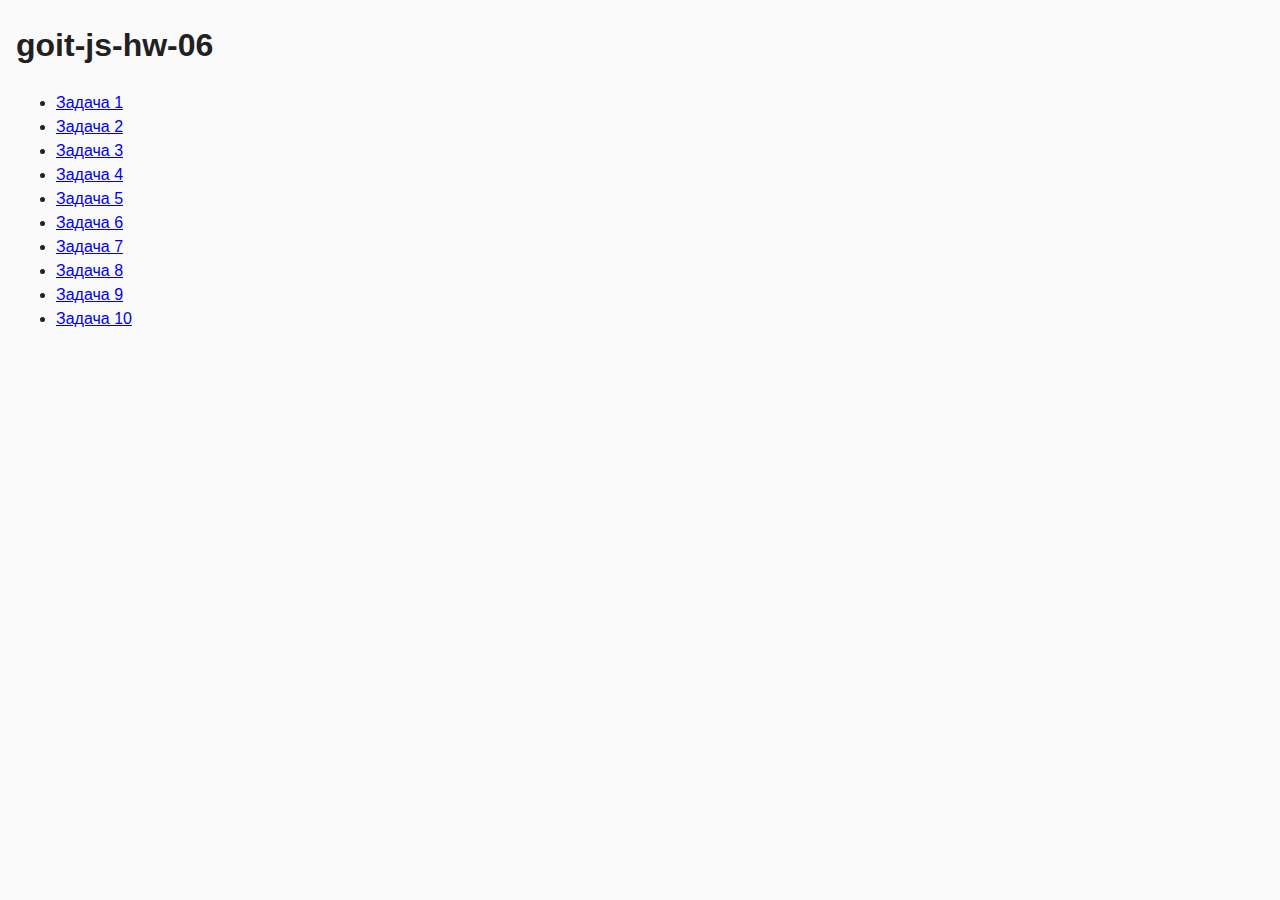
<file: index.html>
<!DOCTYPE html>
<html lang="en">
<head>
    <meta charset="UTF-8">
    <meta http-equiv="X-UA-Compatible" content="IE=edge">
    <meta name="viewport" content="width=device-width, initial-scale=1.0">
    <title>goit-js-hw-06</title>
    <link rel="stylesheet" href="./css/main.css">

</head>
<body>
    <h1>goit-js-hw-06</h1>

    <ul>
        <li><a href="./tasks/tasks-1.html" >Задача 1</a></li>
        <li><a href="./tasks/tasks-2.html" >Задача 2</a></li>
        <li><a href="./tasks/tasks-3.html" >Задача 3</a></li>
        <li><a href="./tasks/tasks-4.html" >Задача 4</a></li>
        <li><a href="./tasks/tasks-5.html" >Задача 5</a></li>
        <li><a href="./tasks/tasks-6.html" >Задача 6</a></li>
        <li><a href="./tasks/tasks-7.html" >Задача 7</a></li>
        <li><a href="./tasks/tasks-8.html" >Задача 8</a></li>
        <li><a href="./tasks/tasks-9.html" >Задача 9</a></li>
        <li><a href="./tasks/tasks-10.html" >Задача 10</a></li>
    </ul>
</body>
</html>
</file>
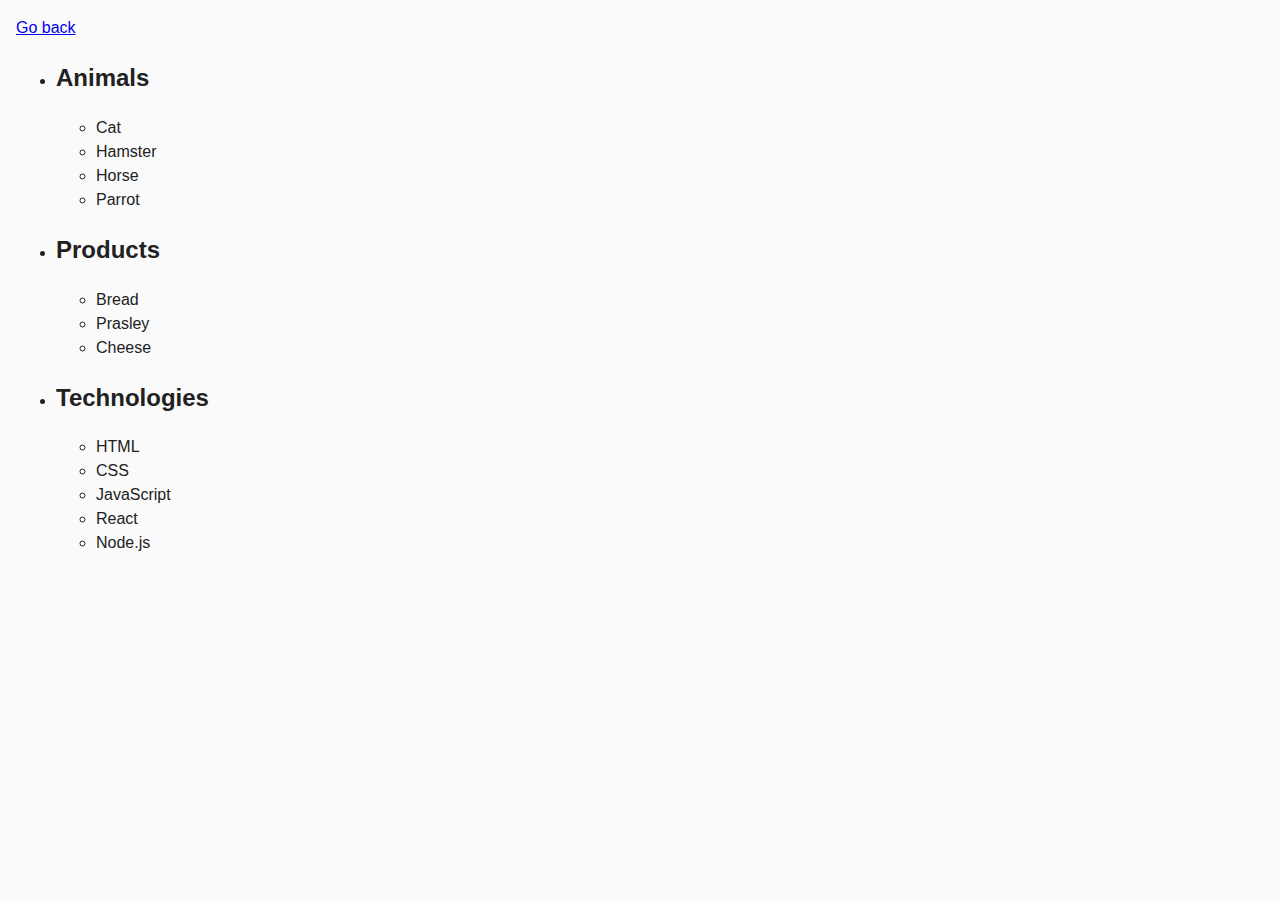
<file: tasks/tasks-1.html>
<!DOCTYPE html>
<html lang="en">
  <head>
    <meta charset="UTF-8" />
    <meta http-equiv="X-UA-Compatible" content="IE=edge" />
    <meta name="viewport" content="width=device-width, initial-scale=1.0" />
    <title>Tasks 1</title>
    <link rel="stylesheet" href="../css/main.css" />
  </head>
  <body>
    <p><a href="../index.html">Go back</a></p>

    <ul id="categories">
      <li class="item">
        <h2>Animals</h2>
        <ul>
          <li>Cat</li>
          <li>Hamster</li>
          <li>Horse</li>
          <li>Parrot</li>
        </ul>
      </li>
      <li class="item">
        <h2>Products</h2>
        <ul>
          <li>Bread</li>
          <li>Prasley</li>
          <li>Cheese</li>
        </ul>
      </li>
      <li class="item">
        <h2>Technologies</h2>
        <ul>
          <li>HTML</li>
          <li>CSS</li>
          <li>JavaScript</li>
          <li>React</li>
          <li>Node.js</li>
        </ul>
      </li>
    </ul>

    <script src="../js/tasks-1.js" type="module"></script>
  </body>
</html>
</file>
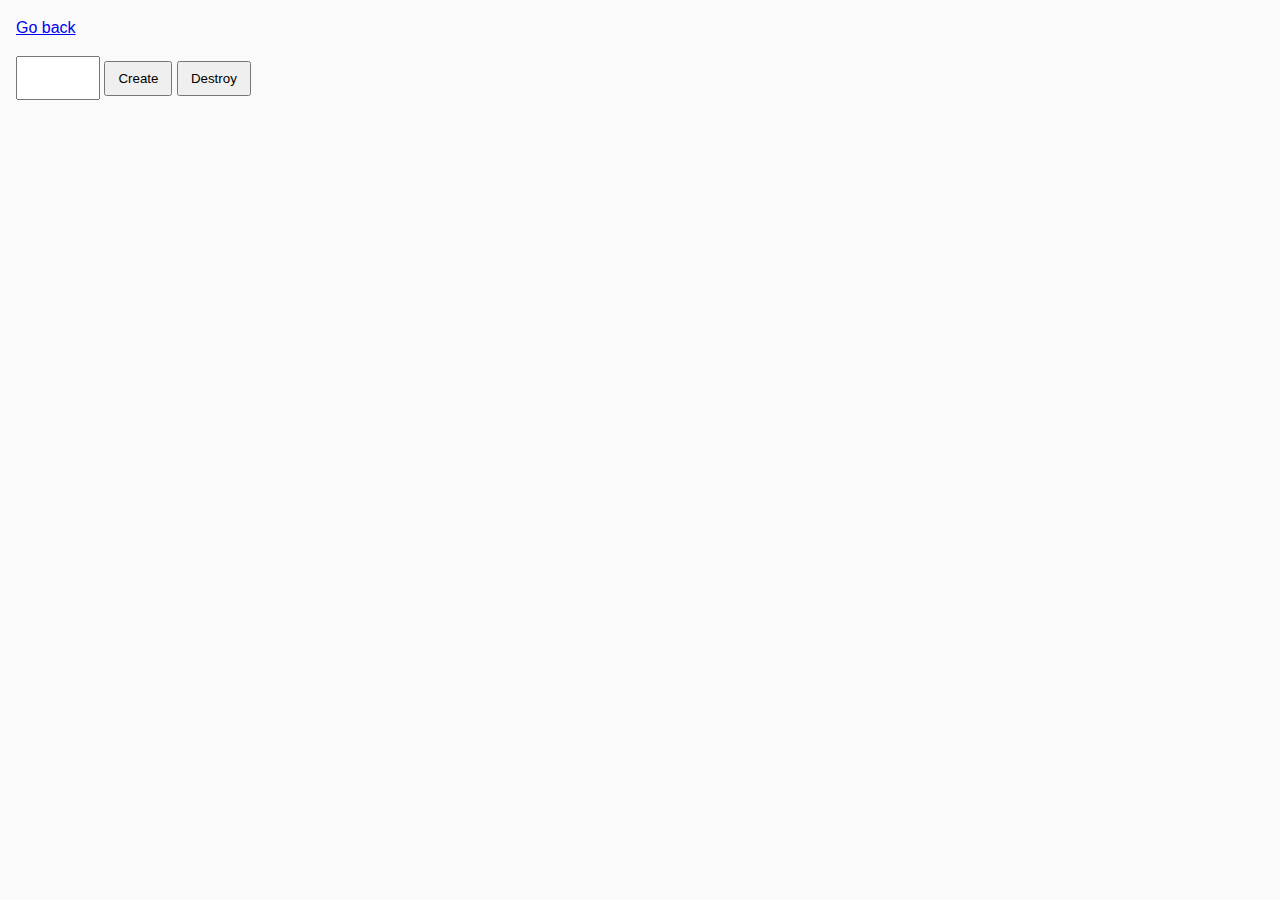
<file: tasks/tasks-10.html>
<!DOCTYPE html>
<html lang="en">
  <head>
    <meta charset="UTF-8" />
    <meta http-equiv="X-UA-Compatible" content="IE=edge" />
    <meta name="viewport" content="width=device-width, initial-scale=1.0" />
    <title>Задача 10</title>
    <link rel="stylesheet" href="../css/main.css" />
  </head>
  <body>
    <p><a href="../index.html">Go back</a></p>

    <div id="controls">
      <input type="number" min="1" max="100" step="1" />
      <button type="button" data-create>Create</button>
      <button type="button" data-destroy>Destroy</button>
    </div>

    <div id="boxes"></div>

    <script src="../js/tasks-10.js" type="module"></script>
  </body>
</html>
</file>
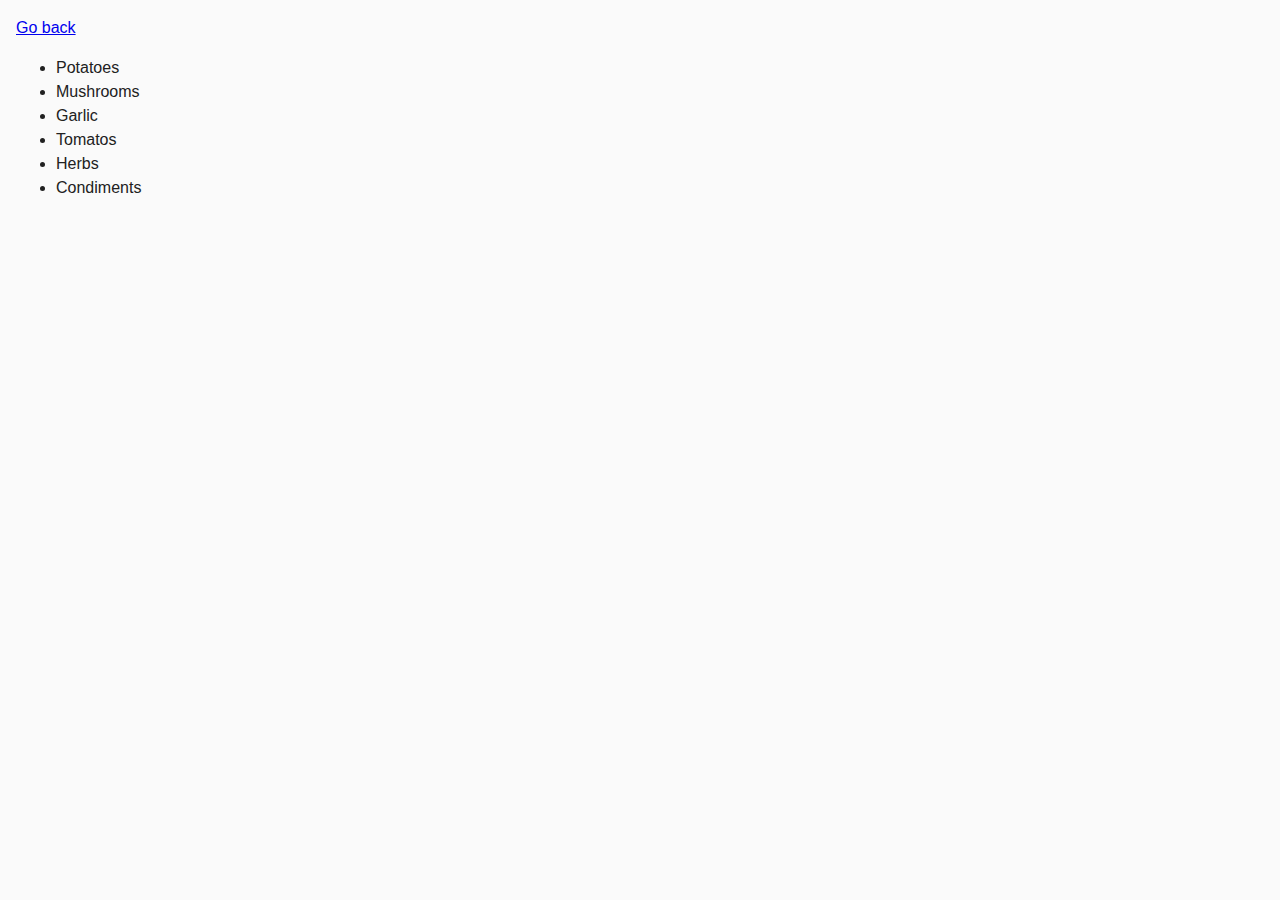
<file: tasks/tasks-2.html>
<!DOCTYPE html>
<html lang="en">
  <head>
    <meta charset="UTF-8" />
    <meta http-equiv="X-UA-Compatible" content="IE=edge" />
    <meta name="viewport" content="width=device-width, initial-scale=1.0" />
    <title>Задача 2</title>
    <link rel="stylesheet" href="../css/main.css" />
  </head>
  <body>
    <p><a href="../index.html">Go back</a></p>

    <ul id="ingredients"></ul>
    <script src="../js/tasks-2.js" type="module"></script>
  </body>
</html>
</file>
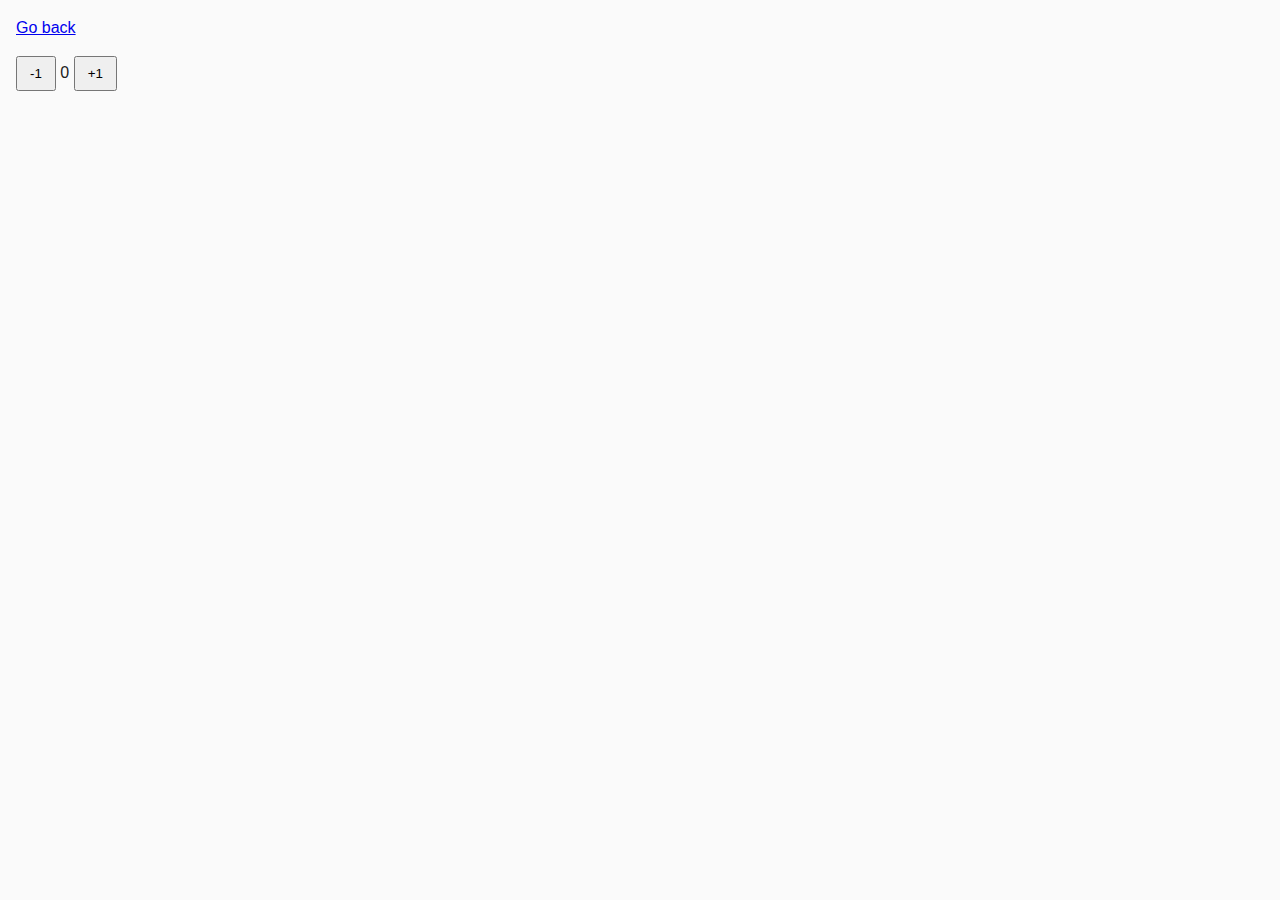
<file: tasks/tasks-4.html>
<!DOCTYPE html>
<html lang="en">
  <head>
    <meta charset="UTF-8" />
    <meta http-equiv="X-UA-Compatible" content="IE=edge" />
    <meta name="viewport" content="width=device-width, initial-scale=1.0" />
    <title>Задача 4</title>
    <link rel="stylesheet" href="../css/main.css" />
  </head>
  <body>
    <p><a href="../index.html">Go back</a></p>

    <div id="counter">
      <button type="button" data-action="decrement">-1</button>
      <span id="value">0</span>
      <button type="button" data-action="increment">+1</button>
    </div>

    <script src="../js/tasks-4.js" type="module"></script>
  </body>
</html>
</file>
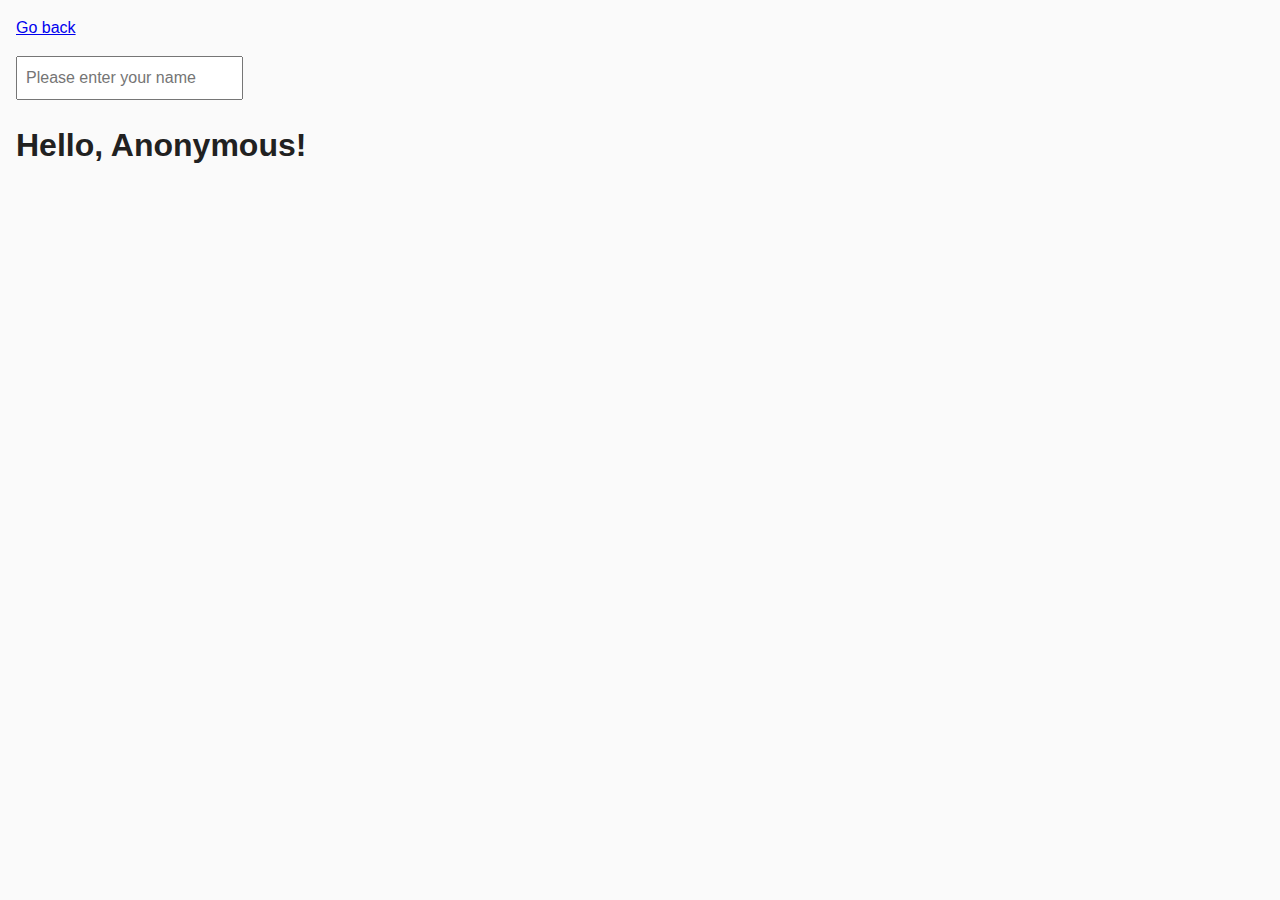
<file: tasks/tasks-5.html>
<!DOCTYPE html>
<html lang="en">
  <head>
    <meta charset="UTF-8" />
    <meta http-equiv="X-UA-Compatible" content="IE=edge" />
    <meta name="viewport" content="width=device-width, initial-scale=1.0" />
    <title>Задача 5</title>
    <link rel="stylesheet" href="../css/main.css" />
  </head>
  <body>
    <p><a href="../index.html">Go back</a></p>

    <input type="text" id="name-input" placeholder="Please enter your name" />
    <h1>Hello, <span id="name-output">Anonymous</span>!</h1>

    <script src="../js/tasks-5.js" type="module"></script>
  </body>
</html>
</file>
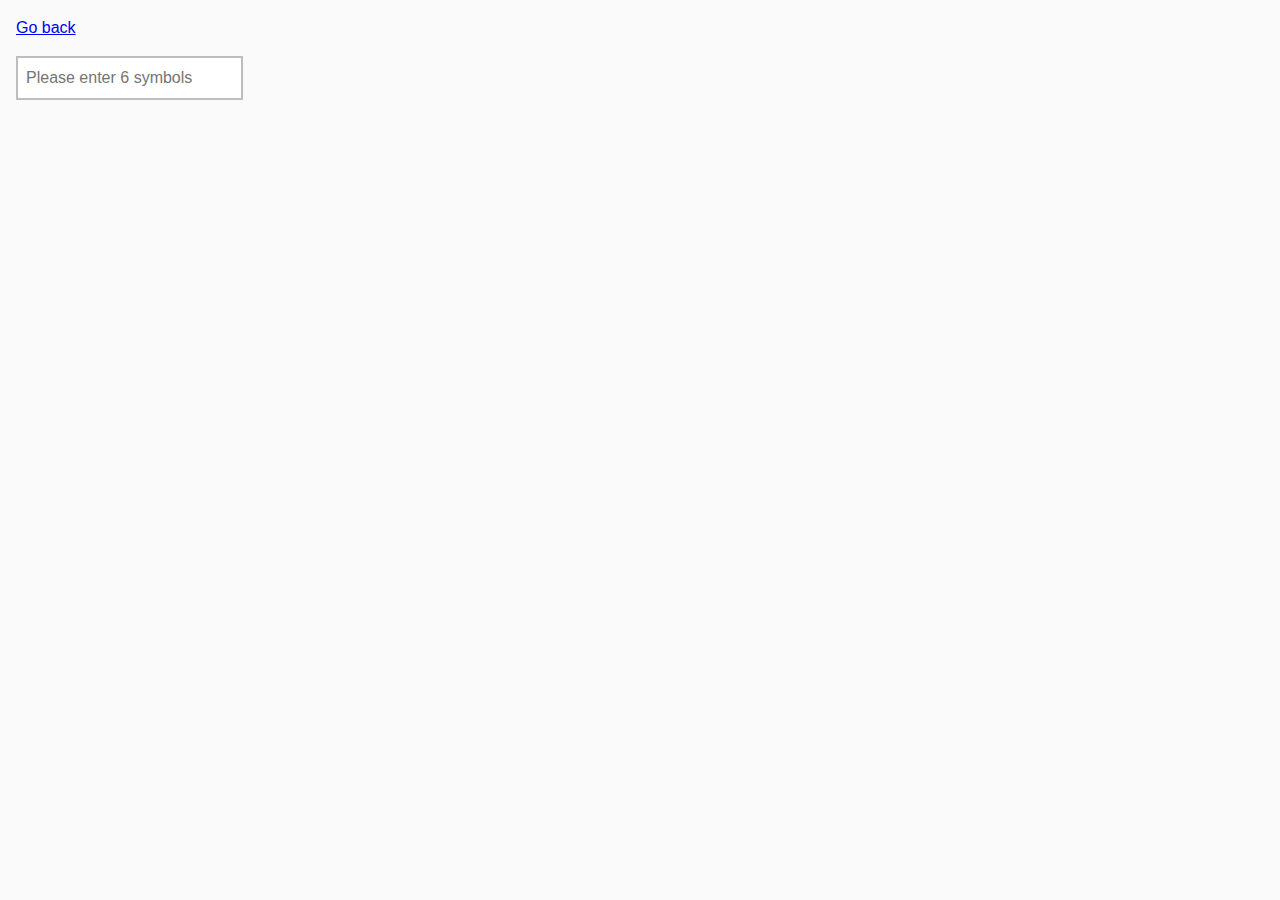
<file: tasks/tasks-6.html>
<!DOCTYPE html>
<html lang="en">
  <head>
    <meta charset="UTF-8" />
    <meta http-equiv="X-UA-Compatible" content="IE=edge" />
    <meta name="viewport" content="width=device-width, initial-scale=1.0" />
    <title>Задача 6</title>
    <link rel="stylesheet" href="../css/main.css" />
  </head>

  <body>
    <p><a href="../index.html">Go back</a></p>

    <input
      type="text"
      id="validation-input"
      data-length="6"
      placeholder="Please enter 6 symbols"
    />

    <script src="../js/tasks-6.js"></script>
  </body>
</html>
</file>
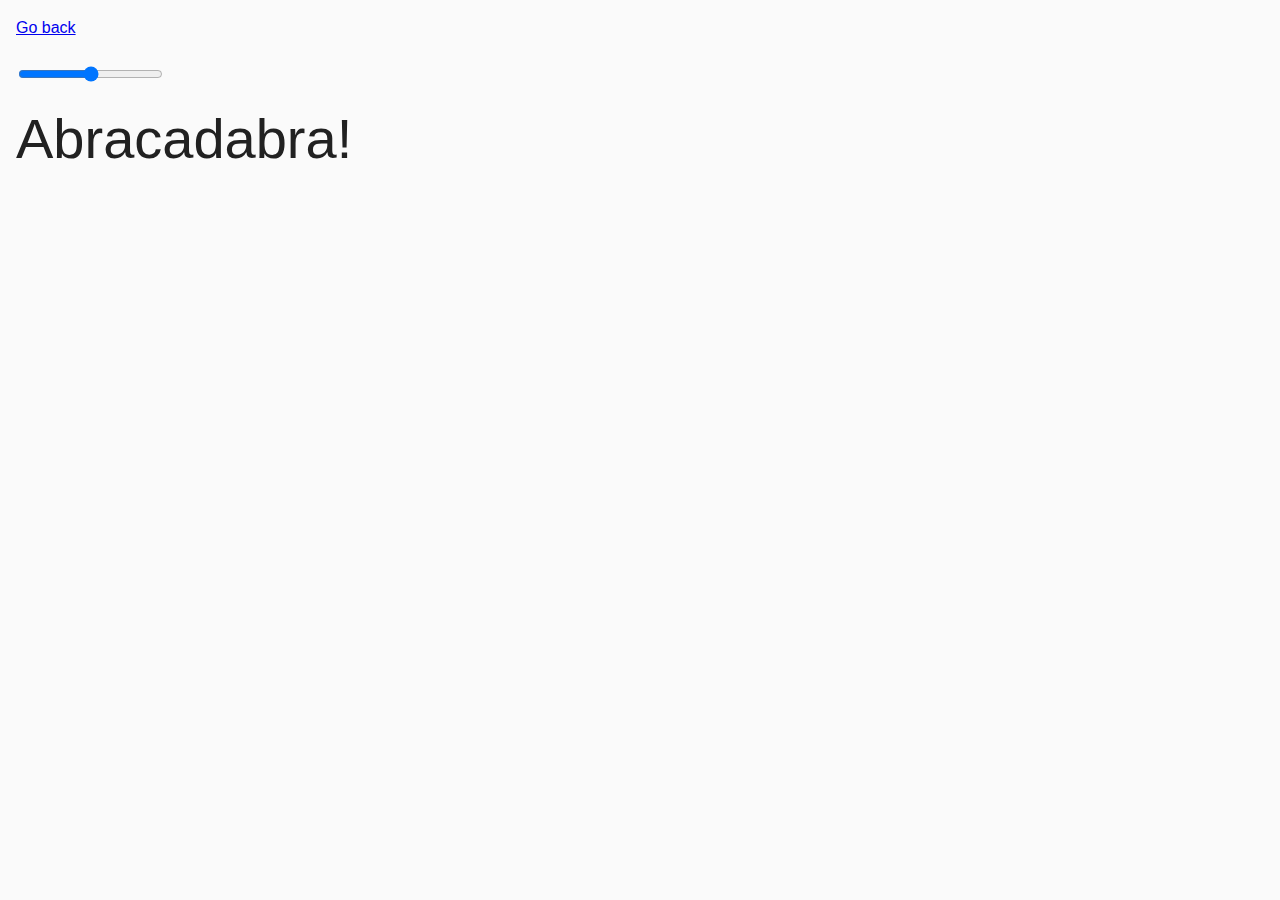
<file: tasks/tasks-7.html>
<!DOCTYPE html>
<html lang="en">
  <head>
    <meta charset="UTF-8" />
    <meta http-equiv="X-UA-Compatible" content="IE=edge" />
    <meta name="viewport" content="width=device-width, initial-scale=1.0" />
    <title>Задача 7</title>
    <link rel="stylesheet" href="../css/main.css" />
  </head>
  <body>
    <p><a href="../index.html">Go back</a></p>

    <input id="font-size-control" type="range" min="16" max="96" />
    <br />
    <span id="text">Abracadabra!</span>

    <script src="../js/tasks-7.js" type="module"></script>
  </body>
</html>
</file>
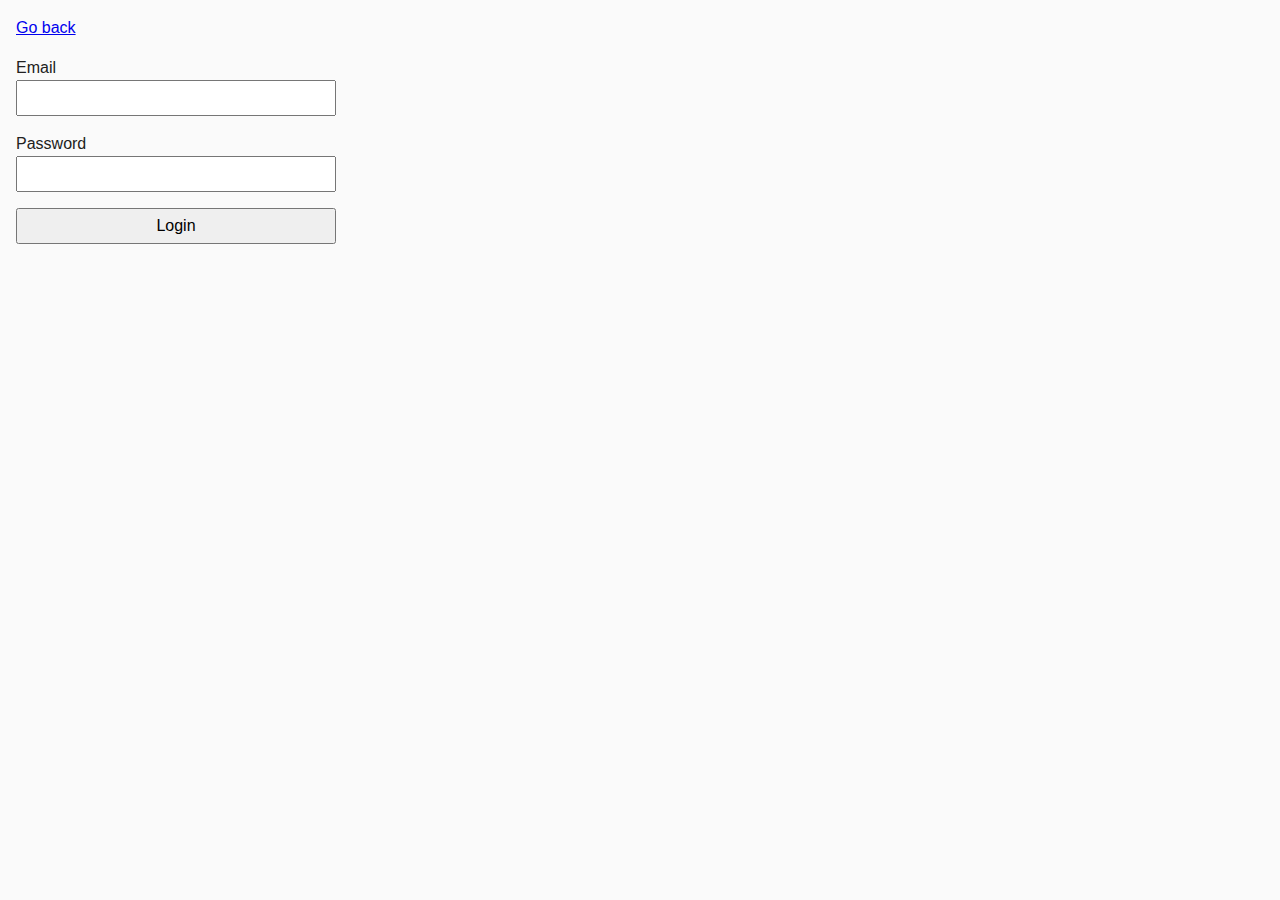
<file: tasks/tasks-8.html>
<!DOCTYPE html>
<html lang="en">
  <head>
    <meta charset="UTF-8" />
    <meta http-equiv="X-UA-Compatible" content="IE=edge" />
    <meta name="viewport" content="width=device-width, initial-scale=1.0" />
    <title>Задача 8</title>
    <link rel="stylesheet" href="../css/main.css" />
  </head>
  <body>
    <p><a href="../index.html">Go back</a></p>

    <form class="login-form">
      <label>
        Email
        <input type="email" name="email" />
      </label>
      <label>
        Password
        <input type="password" name="password" />
      </label>
      <button type="submit">Login</button>
    </form>

    <script src="../js/tasks-8.js" type="module"></script>
  </body>
</html>
</file>
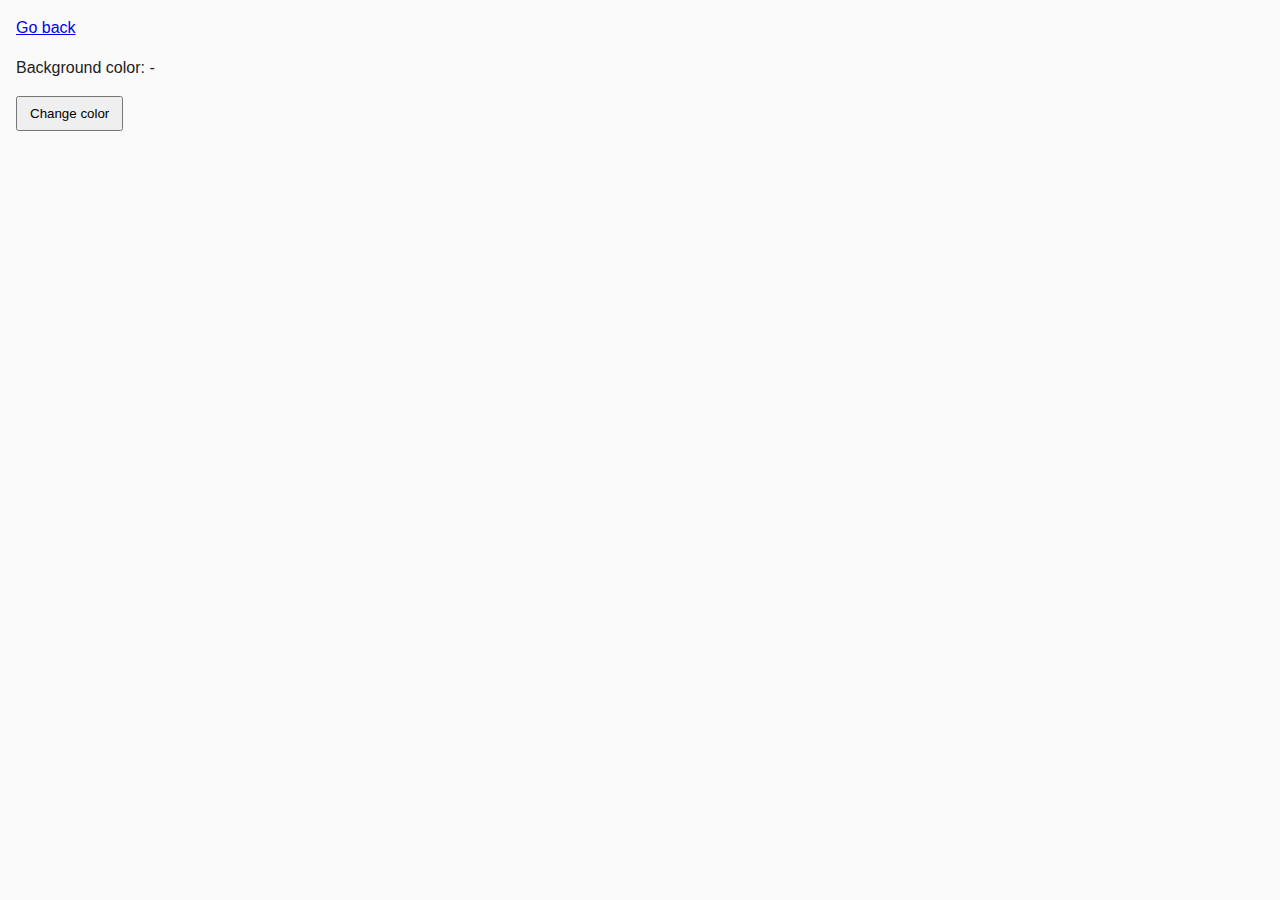
<file: tasks/tasks-9.html>
<!DOCTYPE html>
<html lang="en">
  <head>
    <meta charset="UTF-8" />
    <meta http-equiv="X-UA-Compatible" content="IE=edge" />
    <meta name="viewport" content="width=device-width, initial-scale=1.0" />
    <title>Задача 9</title>
    <link rel="stylesheet" href="../css/main.css" />
  </head>
  <body>
    <p><a href="../index.html">Go back</a></p>

    <div class="widget">
      <p>Background color: <span class="color">-</span></p>
      <button type="button" class="change-color">Change color</button>
    </div>

    <script src="../js/tasks-9.js" type="module"></script>
  </body>
</html>
</file>
<file: css/main.css>
* {
  -webkit-box-sizing: border-box;
          box-sizing: border-box;
}

body {
  margin: 16px;
  font-family: -apple-system, BlinkMacSystemFont, 'Segoe UI', Roboto, Oxygen, Ubuntu, Cantarell, 'Open Sans', 'Helvetica Neue', sans-serif;
  -webkit-font-smoothing: antialiased;
  -moz-osx-font-smoothing: grayscale;
  background-color: #fafafa;
  color: #212121;
  line-height: 1.5;
}

input {
  padding: 8px;
  font: inherit;
}

button {
  padding: 8px 12px;
  cursor: pointer;
}

.gallery {
  display: -webkit-box;
  display: -webkit-flex;
  display: -ms-flexbox;
  display: flex;
  -webkit-flex-wrap: wrap;
      -ms-flex-wrap: wrap;
          flex-wrap: wrap;
  -webkit-box-pack: justify;
  -webkit-justify-content: space-between;
      -ms-flex-pack: justify;
          justify-content: space-between;
  -webkit-box-align: center;
  -webkit-align-items: center;
      -ms-flex-align: center;
          align-items: center;
}

#validation-input {
  border: 2px solid #bdbdbd;
}

#validation-input.valid {
  border-color: #4caf50;
}

#validation-input.invalid {
  border-color: #f44336;
}

.login-form {
  max-width: 320px;
  display: -webkit-box;
  display: -webkit-flex;
  display: -ms-flexbox;
  display: flex;
  -webkit-box-orient: vertical;
  -webkit-box-direction: normal;
  -webkit-flex-direction: column;
      -ms-flex-direction: column;
          flex-direction: column;
}

.login-form label {
  margin-bottom: 16px;
}

.login-form input,
.login-form button {
  width: 100%;
  padding: 4px;
  font: inherit;
}
/*# sourceMappingURL=main.css.map */
</file>
